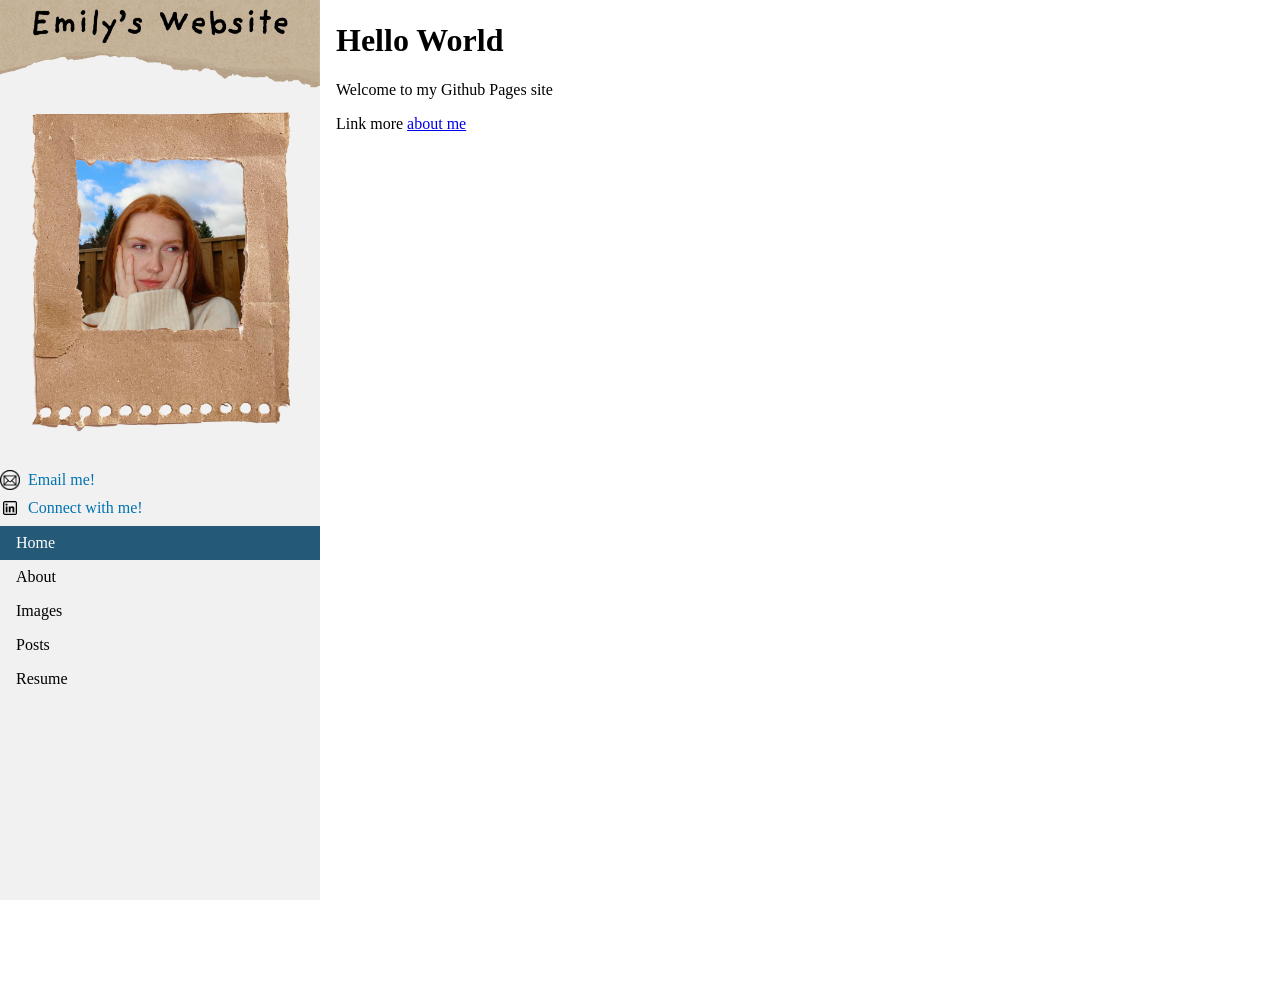
<file: index.html>
<!DOCTYPE html>
<html>
<head>
<style>

</style>
</head>
<body>

<body>
    <ul>
        <!--Web Title-->
        <link rel="stylesheet" type="text/css" href="styles.css">
        <div class="title">
            <img src="banner.png" alt="Banner" />
            <img src="headshot.png" alt="Headshot" />
            <p>
                 
            </p>
        </div>
        <div class="title2"></div>
            <div class="contact-info">
                <p>
                    <img src="email-icon.png" alt="Email Icon" class="icon" />
                    <a href="mailto:escott15@uoguelph.ca">Email me!</a>
                </p>
                <p>
                    <img src="linkedin-logo.png" alt="LinkedIn Icon" class="icon" />
                    <a href="https://www.linkedin.com/in/emilyscott19" target="_blank">Connect with me!</a>
                </p>
            </div>
        </div>
        <!--Navigation Bar-->
    <li><a class="active" href="index.html">Home</a></li>
    <li><a href="about.html">About</a></li>
    <li><a href="images.html">Images</a></li>
    <li><a href="testpost.html">Posts</a></li>
    <li><a href="resume.html">Resume</a></li>
    </ul>
<div style="margin-left:25%;padding:1px 16px;height:1000px;">

        <!--Start of web content-->
        <h1>Hello World</h1>

        <p>Welcome to my Github Pages site</p>

        <p>Link more <a href="about.html">about me</a></p>

    </div>
</body>
</html>
</file>
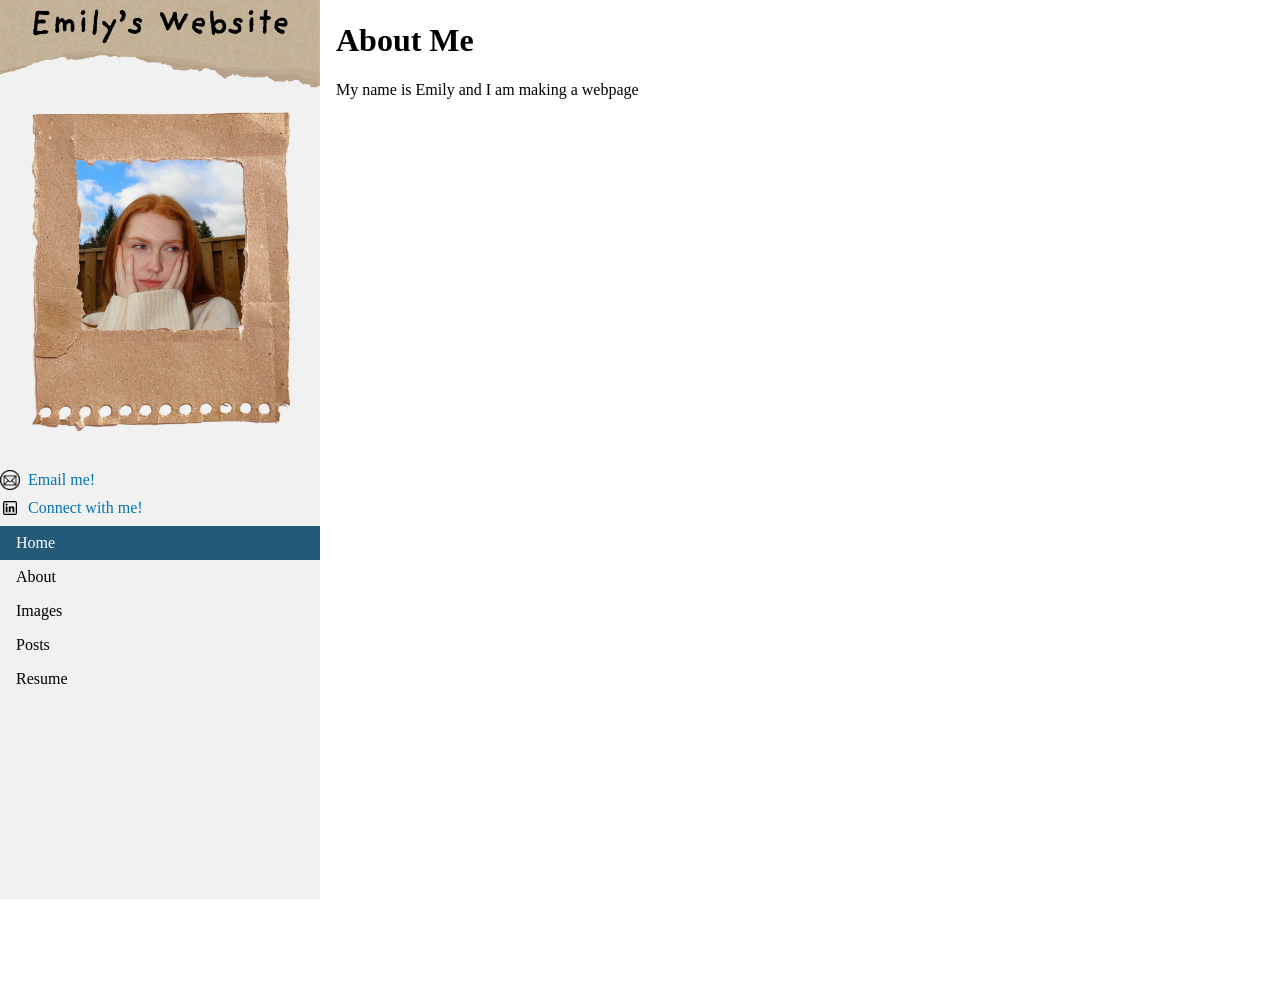
<file: about.html>
<!DOCTYPE html>
<html>
<head>
<style>

</style>
</head>
<body>

    <body>
        <ul>
            <!--Web Title-->
            <link rel="stylesheet" type="text/css" href="styles.css">
            <div class="title">
                <a href="https://emilys16.github.io/testwebsite/">
                    <img src="banner.png" alt="www.emilys16.github.io/testwebsite/">
                    </a>
                <!--<img src="banner.png" alt="Banner" />-->
                <img src="headshot.png" alt="Headshot" />
                <p>
                     
                </p>
            </div>
            <div class="title2"></div>
                <div class="contact-info">
                    <p>
                        <img src="email-icon.png" alt="Email Icon" class="icon" />
                        <a href="mailto:escott15@uoguelph.ca">Email me!</a>
                    </p>
                    <p>
                        <img src="linkedin-logo.png" alt="LinkedIn Icon" class="icon" />
                        <a href="https://www.linkedin.com/in/emilyscott19" target="_blank">Connect with me!</a>
                    </p>
                </div>
            </div>
            <!--Navigation Bar-->
        <li><a class="active" href="index.html">Home</a></li>
        <li><a href="about.html">About</a></li>
        <li><a href="images.html">Images</a></li>
        <li><a href="testpost.html">Posts</a></li>
        <li><a href="resume.html">Resume</a></li>
        </ul>
    <div style="margin-left:25%;padding:1px 16px;height:1000px;">
    
            <!--Start of web content-->
        <h1>About Me</h1>

        <p>My name is Emily and I am making a webpage</p>
    </div>
</body>
</html>
</file>
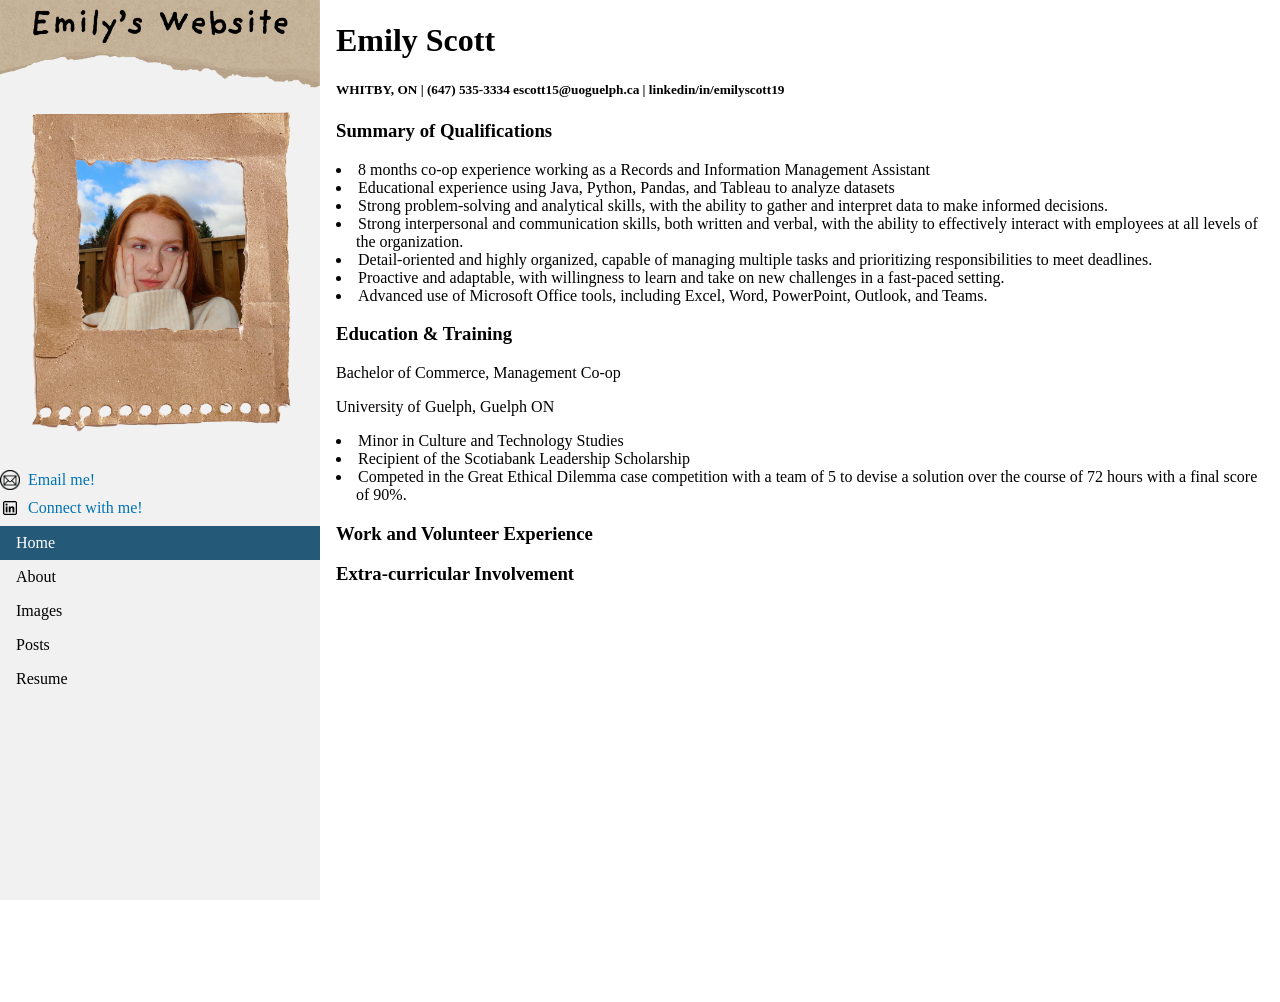
<file: resume.html>
<!DOCTYPE html>
<html>
<head>
<style>

</style>
</head>
<body>
    <ul>
        <!--Web Title-->
        <link rel="stylesheet" type="text/css" href="styles.css">
        <div class="title">
            <img src="banner.png" alt="Banner" />
            <img src="headshot.png" alt="Headshot" />
            <p>
                 
            </p>
        </div>
        <div class="title2"></div>
            <div class="contact-info">
                <p>
                    <img src="email-icon.png" alt="Email Icon" class="icon" />
                    <a href="mailto:escott15@uoguelph.ca">Email me!</a>
                </p>
                <p>
                    <img src="linkedin-logo.png" alt="LinkedIn Icon" class="icon" />
                    <a href="https://www.linkedin.com/in/emilyscott19" target="_blank">Connect with me!</a>
                </p>
            </div>
        </div>
        <!--Navigation Bar-->
    <li><a class="active" href="index.html">Home</a></li>
    <li><a href="about.html">About</a></li>
    <li><a href="images.html">Images</a></li>
    <li><a href="testpost.html">Posts</a></li>
    <li><a href="resume.html">Resume</a></li>
    </ul>
<div style="margin-left:25%;padding:1px 16px;height:1000px;">

        <!--Start of web content-->

  <h1>Emily Scott</h1>
  <h5>WHITBY, ON | (647) 535-3334 escott15@uoguelph.ca | linkedin/in/emilyscott19</h5>
  <h3>Summary of Qualifications</h3>
    <li style="list-style-position: inside; margin: 0; padding-left: 20px; text-indent: -20px;">8 months co-op experience working as a Records and Information Management Assistant</li>
    <li style="list-style-position: inside; margin: 0; padding-left: 20px; text-indent: -20px;">Educational experience using Java, Python, Pandas, and Tableau to analyze datasets</li>
    <li style="list-style-position: inside; margin: 0; padding-left: 20px; text-indent: -20px;">Strong problem-solving and analytical skills, with the ability to gather and interpret data to make informed decisions.</li>
    <li style="list-style-position: inside; margin: 0; padding-left: 20px; text-indent: -20px;">Strong interpersonal and communication skills, both written and verbal, with the ability to effectively interact with employees at all levels of the organization.</li>
    <li style="list-style-position: inside; margin: 0; padding-left: 20px; text-indent: -20px;">Detail-oriented and highly organized, capable of managing multiple tasks and prioritizing responsibilities to meet deadlines.</li>
    <li style="list-style-position: inside; margin: 0; padding-left: 20px; text-indent: -20px;">Proactive and adaptable, with willingness to learn and take on new challenges in a fast-paced setting.</li>
    <li style="list-style-position: inside; margin: 0; padding-left: 20px; text-indent: -20px;">Advanced use of Microsoft Office tools, including Excel, Word, PowerPoint, Outlook, and Teams.</li>
    <h3>Education & Training</h3>
    <p>Bachelor of Commerce, Management Co-op</p>
    <p>University of Guelph, Guelph ON</p>
    <li style="list-style-position: inside; margin: 0; padding-left: 20px; text-indent: -20px;">Minor in Culture and Technology Studies</li>
    <li style="list-style-position: inside; margin: 0; padding-left: 20px; text-indent: -20px;">Recipient of the Scotiabank Leadership Scholarship</li>
    <li style="list-style-position: inside; margin: 0; padding-left: 20px; text-indent: -20px;">Competed in the Great Ethical Dilemma case competition with a team of 5 to devise a solution over the course of 72 hours with a final score of 90%.</li>

    <h3>Work and Volunteer Experience</h3>
    <h3>Extra-curricular Involvement</h3>
</div>

</body>
</html>
</file>
<file: styles.css>
.title{
    text-align: center;
}
.container{
    width: 600px;
    margin: auto;
    border: solid #6cab79;
    padding: 25px;
}

.nav{
    display: flex;
    justify-content: space-around;
    font-size: 24px;
}

.grid{
    display: grid;
    grid-template-columns: auto auto;
    background-color: #255978;
    padding: 10px;
}

.grid img{
    width: 100%;
}

.displayer {
    display: inline-block;
    width: 75%;
    height: auto;
    text-align: justify;
    background-color: transparent;
  }
  
  img {
    width: 100%;
    height: auto;
  }

  body {
    margin: 0;
  }
  
  ul {
    list-style-type: none;
    margin: 0;
    padding: 0;
    width: 25%;
    background-color: #f1f1f1;
    position: fixed;
    height: 100%;
    overflow: auto;
  }
  
  li a {
    display: block;
    color: #000;
    padding: 8px 16px;
    text-decoration: none;
  }
  
  li a.active {
    background-color: #255978;
    color: white;
  }
  
  li a:hover:not(.active) {
    background-color: #3887b5;
    color: white;
  }

  .title {
    text-align: center; /* Centers the content */
}






/*for website title and links*/
.title2{
    text-align: center;
}
.title2 img {
    width: 150px; /* Adjust image size */
    height: auto;
    border-radius: 50%; /* Makes the image circular */
    margin-bottom: 10px; /* Adds spacing below the image */
}

.contact-info {
    margin-top: 10px; /* Adds spacing above the contact info */
    font-size: 16px; /* Adjust font size */
    display: inline-block; /* Keeps content centered */
    text-align: left; /* Aligns icons and text in the same direction */
}

.contact-info p {
    display: flex; /* Enables icon and text alignment */
    align-items: center;
    margin: 8px 0; /* Adds spacing between contact items */
}

.contact-info .icon {
    width: 20px; /* Icon width */
    height: 20px; /* Icon height */
    margin-right: 8px; /* Space between icon and text */
}

.contact-info a {
    color: #0073b1; /* LinkedIn blue for links */
    text-decoration: none; /* Removes underline */
}

.contact-info a:hover {
    text-decoration: underline; /* Adds underline on hover */
}
</file>
